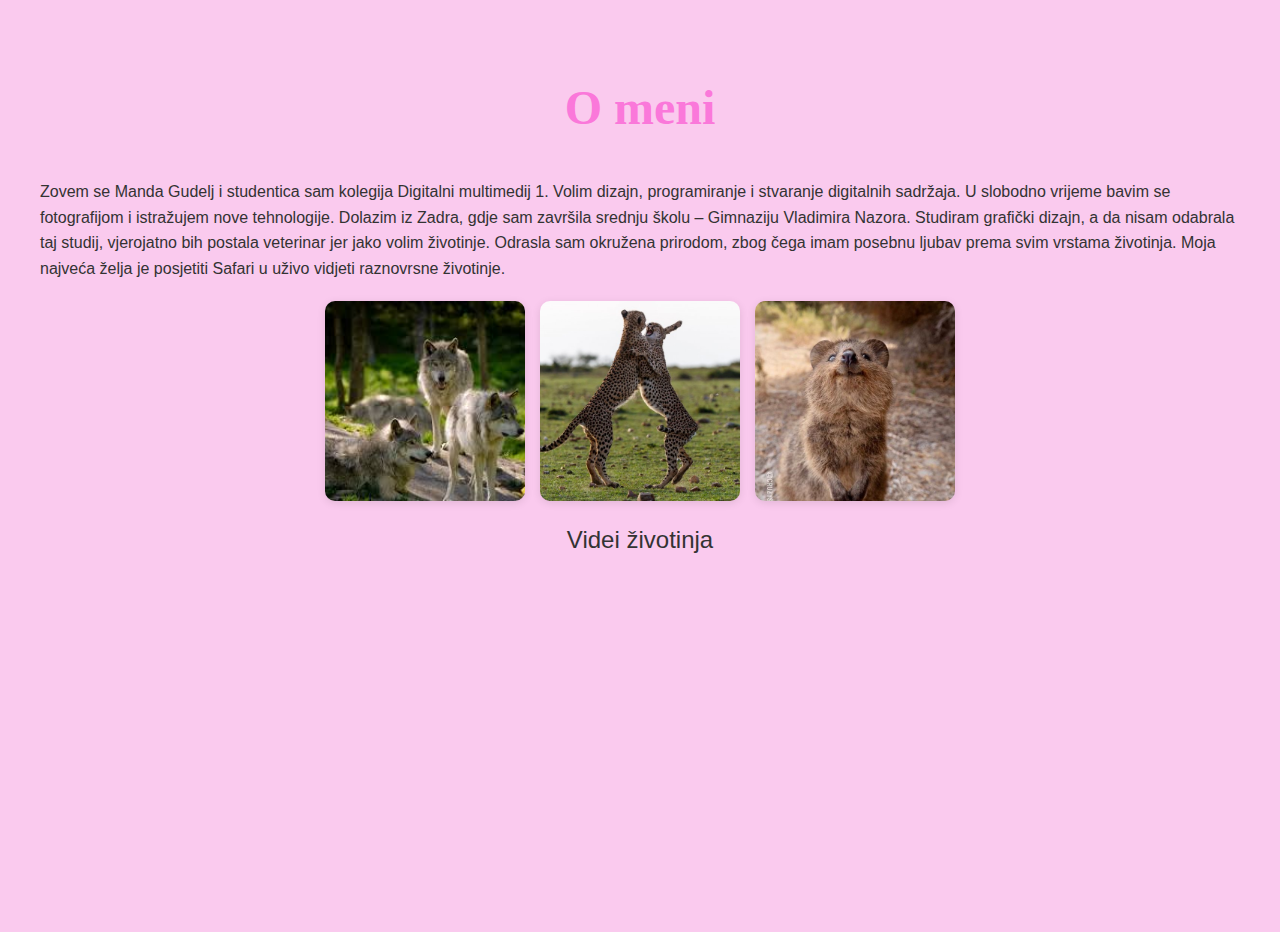
<file: o_meni.html>
<!DOCTYPE html>
<html lang="hr">
<head>
  <meta charset="UTF-8" />
  <title>O meni - Manda Gudelj</title>
  <link rel="stylesheet" href="style.css" />
  <style>
    /* Primjer osnovnog stila za slike i video */
    .slike {
      display: flex;
      gap: 15px;
      margin: 20px 0;
    }
    .slike img {
      width: 30%;
      border-radius: 10px;
      object-fit: cover;
    }
    .video {
      margin-top: 20px;
    }
    .video iframe {
      width: 100%;
      max-width: 560px;
      height: 315px;
      border: none;
      border-radius: 10px;
    }
  </style>
</head>
<body>

  <header>
    <h1 class="naslov">O meni</h1>
  
  </header>

  <main>
    <section>
   
      <p>
        Zovem se Manda Gudelj i studentica sam kolegija Digitalni multimedij 1. Volim dizajn, programiranje i stvaranje digitalnih sadržaja. U slobodno vrijeme bavim se fotografijom i istražujem nove tehnologije. Dolazim iz Zadra, gdje sam završila srednju školu – Gimnaziju Vladimira Nazora. Studiram grafički dizajn, a da nisam odabrala taj studij, vjerojatno bih postala veterinar jer jako volim životinje. Odrasla sam okružena prirodom, zbog čega imam posebnu ljubav prema svim vrstama životinja. Moja najveća želja je posjetiti Safari u uživo vidjeti raznovrsne životinje.
      </p>

    <div class="slike">
        <img src="WEB/images1.jpg" alt="Slika 1" />
        <img src="WEB/images2peg.jpeg" alt="Slika 2" />
        <img src="WEB/images3.png" alt="Slika 3" />
      </div> 
     <div class="video">
 <div style="text-align: center; font-family: 'Segoe UI', Tahoma, Geneva, Verdana, sans-serif; margin-bottom: 10px; font-size: 24px; color: #333;">
  Videi životinja
</div>
<div style="text-align: center;">
  <iframe 
    src="https://www.youtube.com/embed/hkBhJxZupeE" 
    title="YouTube video"
    allow="accelerometer; autoplay; clipboard-write; encrypted-media; gyroscope; picture-in-picture" 
    allowfullscreen
    style="width: 100%; max-width: 560px; height: 315px; border: none; border-radius: 10px;">
  </iframe>
</div>
</div>
    </section>
  </main>

</body>
</html>
</file>
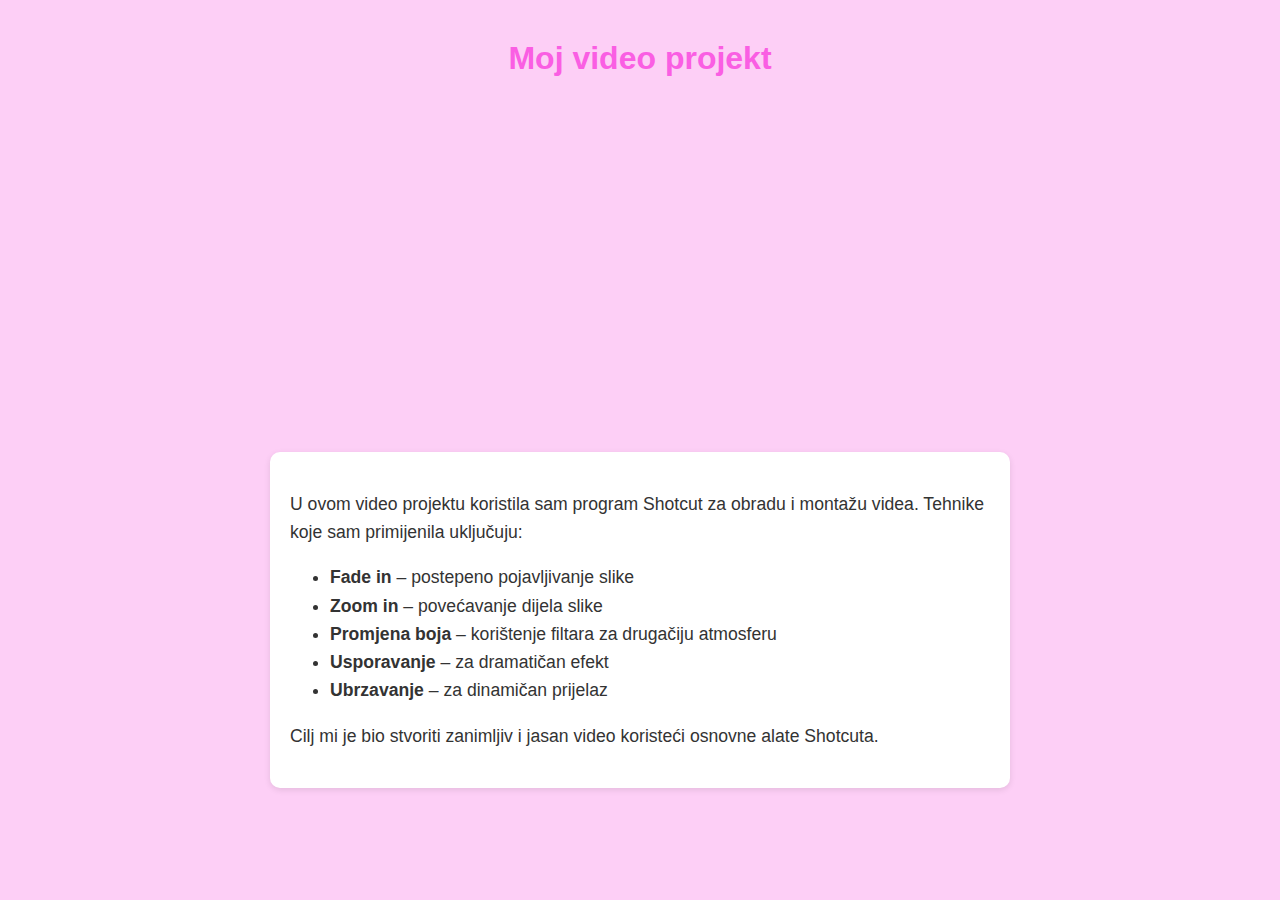
<file: video.html>
<!DOCTYPE html>
<html lang="hr">
<head>
  <meta charset="UTF-8" />
  <title>Moj video projekt - Manda Gudelj</title>
  <style>
    body {
      font-family: 'Segoe UI', Tahoma, Geneva, Verdana, sans-serif;
      margin: 40px;
      background-color: #FDCFF6;
      color: #333;
    }

    h1 {
      text-align: center;
      color: #FA5EE3;
    }

    .video-container {
      display: flex;
      justify-content: center;
      margin: 30px 0;
    }

    iframe {
      width: 100%;
      max-width: 560px;
      height: 315px;
      border: none;
      border-radius: 10px;
    }

    .opis {
      max-width: 700px;
      margin: 0 auto;
      font-size: 1.1rem;
      line-height: 1.6;
      background-color: #fff;
      padding: 20px;
      border-radius: 10px;
      box-shadow: 0 2px 6px rgba(0,0,0,0.1);
    }
  </style>
</head>
<body>

  <h1>Moj video projekt</h1>

  <div class="video-container">
    <iframe 
      src="https://www.youtube.com/embed/DS2vKiFVJt4" 
      title="YouTube video"
      allow="accelerometer; autoplay; clipboard-write; encrypted-media; gyroscope; picture-in-picture" 
      allowfullscreen>
    </iframe>
  </div>

  <div class="opis">
    <p>
      U ovom video projektu koristila sam program Shotcut za obradu i montažu videa. Tehnike koje sam primijenila uključuju:
    </p>
    <ul>
      <li><strong>Fade in</strong> – postepeno pojavljivanje slike</li>
      <li><strong>Zoom in</strong> – povećavanje dijela slike</li>
      <li><strong>Promjena boja</strong> – korištenje filtara za drugačiju atmosferu</li>
      <li><strong>Usporavanje</strong> – za dramatičan efekt</li>
      <li><strong>Ubrzavanje</strong> – za dinamičan prijelaz</li>
    </ul>
    <p>
      Cilj mi je bio stvoriti zanimljiv i jasan video koristeći osnovne alate Shotcuta.
    </p>
  </div>

</body>
</html>
</file>
<file: style.css>
@charset "utf-8";

body {
  margin: 0;
  font-family: Arial, sans-serif;
  background-color: #FBD3F0;
}

/* Naslov */
.naslov {
  font-family: 'MandaGudelj', cursive;
  font-size: 48px;
  text-align: center;
  color: #FA78DA;
  margin-top: 30px;
}

.podnaslov {
  font-size: 24px;
  text-align: center;
  color: #D94FB7;
  margin-bottom: 30px;
}

/* Navigacijski linkovi */
.top-links {
  display: flex;
  justify-content: center;
  gap: 5px;
  margin-bottom: 50px;
}

.link-box {
  width: 120px;
  height: 80px;
  background-color: #FFFFFF; /* zelena boja */
  color: white;
  text-align: center;
  line-height: 80px;
  text-decoration:none;
  border: 2px solid groove #84097B;
  font-weight: bold;
  transition: 0.3s;
}

.link-box:hover {
  background-color: #CA15B8;
}

/* Donji link */
.bottom-link {
  margin-left: 10px;
}
body {
  font-family: "Segoe UI", Tahoma, Geneva, Verdana, sans-serif;
  background-color: #FBD3F0;
  color: #C12EA4;
  margin: 0;
  padding: 20px;
  line-height: 1.6;
}
.slike {
  display: flex;
  flex-wrap: wrap;
  justify-content: center;
  gap: 20px;
  margin: 20px 0;
}

.slike img {
  width: 200px; /* ili npr. 45% ako želiš da budu fleksibilne */
  height: auto;
  border-radius: 8px;
  object-fit: cover;
  box-shadow: 0 2px 8px rgba(0, 0, 0, 0.1);
}
.slike {
  display: grid;
  grid-template-columns: repeat(auto-fit, minmax(250px, 1fr));
  gap: 20px;
  justify-items: center;
  margin: 30px 0;
}

.slike img {
  width: 100%;
  max-width: 300px;
  height: 200px;
  object-fit: cover;
  border-radius: 8px;
  box-shadow: 0 2px 8px rgba(0, 0, 0, 0.15);
}body {
  font-family: 'Gill Sans', 'Segoe UI', 'Trebuchet MS', sans-serif;
  margin: 20px;
  background-color: #FACAEE; /* svijetla roza */
  color: #333;
}

h1, h2 {
  text-align: center;
  color: #E24EC9; /* tamnija roza/crvena nijansa */
}

.vjezba {
  margin: 40px auto;
  max-width: 900px;
  background: #FDCBF2; /* roskasta pozadina sekcije */
  padding: 20px;
  border-radius: 16px;
  box-shadow: 0 4px 12px rgba(0,0,0,0.1);
}

.vjezba p {
  font-size: 1rem;
  margin-bottom: 20px;
}

.slike {
  display: flex;
  flex-wrap: wrap;
  gap: 15px;
  justify-content: center;
}

.slike img {
  width: 100%;
  max-width: 200px;
  border-radius: 10px;
  object-fit: cover;
  box-shadow: 0 2px 8px rgba(0,0,0,0.1);
}

.cinemagraf {
  display: flex;
  justify-content: center;
  margin-top: 20px;
}

.cinemagraf img {
  width: 100%;
  max-width: 400px;
  border-radius: 10px;
  box-shadow: 0 2px 10px rgba(0,0,0,0.2);}
</file>
